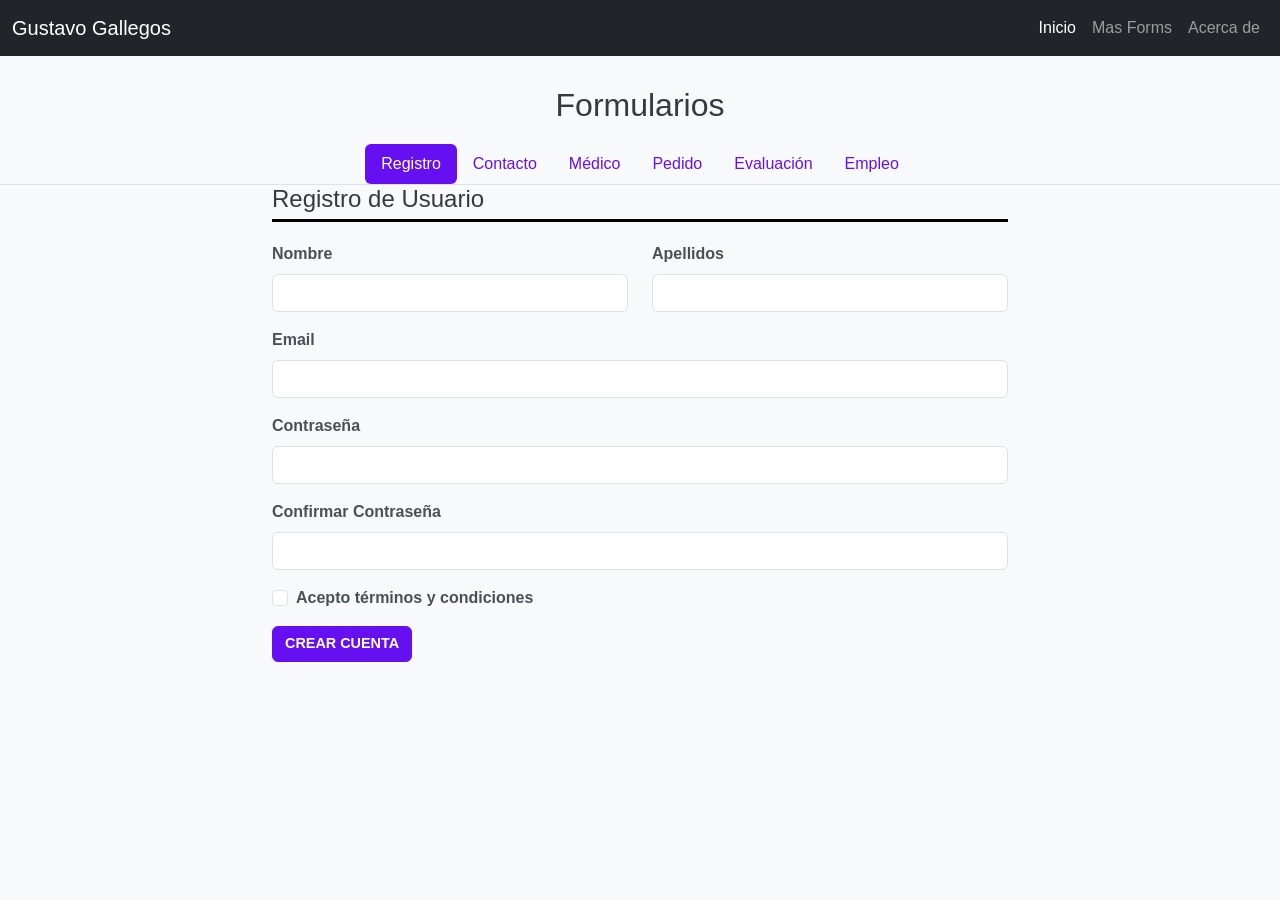
<file: index.html>
<!DOCTYPE html>
<html lang="es">
<head>
    <meta charset="UTF-8">
    <meta name="viewport" content="width=device-width, initial-scale=1.0">
    <title>Formularios Bootstrap</title>
    <link href="https://cdn.jsdelivr.net/npm/bootstrap@5.3.0/dist/css/bootstrap.min.css" rel="stylesheet">
    <script src="https://cdn.jsdelivr.net/npm/bootstrap@5.3.0/dist/js/bootstrap.bundle.min.js"></script>
    <link rel="stylesheet" href="css/style.css">
    </head>
<body>
    <nav class="navbar navbar-expand-lg navbar-dark bg-dark">
  <div class="container-fluid">
    <a class="navbar-brand" href="#">Gustavo Gallegos</a>
    <button class="navbar-toggler" type="button" data-bs-toggle="collapse" data-bs-target="#navbarNav" aria-controls="navbarNav" aria-expanded="false" aria-label="Toggle navigation">
      <span class="navbar-toggler-icon"></span>
    </button>
    <div class="collapse navbar-collapse" id="navbarNav">
      <ul class="navbar-nav ms-auto">
        <li class="nav-item">
          <a class="nav-link active" aria-current="page" href="#">Inicio</a>
        </li>
        <li class="nav-item">
          <a class="nav-link" href="#">Mas Forms</a>
        </li>
        <li class="nav-item">
          <a class="nav-link" href="#">Acerca de</a>
        </li>
      </ul>
    </div>
  </div>
</nav>

<div class="container">
    
    <h1>Formularios</h1>
    
    <ul class="nav nav-pills justify-content-center" id="myTab" role="tablist">
        <li class="nav-item"><button class="nav-link active" data-bs-toggle="pill" data-bs-target="#f1" type="button">Registro</button></li>
        <li class="nav-item"><button class="nav-link" data-bs-toggle="pill" data-bs-target="#f2" type="button">Contacto</button></li>
        <li class="nav-item"><button class="nav-link" data-bs-toggle="pill" data-bs-target="#f3" type="button">Médico</button></li>
        <li class="nav-item"><button class="nav-link" data-bs-toggle="pill" data-bs-target="#f4" type="button">Pedido</button></li>
        <li class="nav-item"><button class="nav-link" data-bs-toggle="pill" data-bs-target="#f5" type="button">Evaluación</button></li>
        <li class="nav-item"><button class="nav-link" data-bs-toggle="pill" data-bs-target="#f6" type="button">Empleo</button></li>
    </ul>

    <div class="tab-content">
        
        <div class="tab-pane fade show active" id="f1">
            <div class="row">
                <div class="col-md-8 offset-md-2">
                    <h2>Registro de Usuario</h2>
                    <form>
                        <div class="row">
                            <div class="col-md-6 mb-3">
                                <label class="form-label">Nombre</label>
                                <input type="text" class="form-control">
                            </div>
                            <div class="col-md-6 mb-3">
                                <label class="form-label">Apellidos</label>
                                <input type="text" class="form-control">
                            </div>
                        </div>
                        <div class="mb-3">
                            <label class="form-label">Email</label>
                            <input type="email" class="form-control">
                        </div>
                        <div class="mb-3">
                            <label class="form-label">Contraseña</label>
                            <input type="password" class="form-control">
                        </div>
                        <div class="mb-3">
                            <label class="form-label">Confirmar Contraseña</label>
                            <input type="password" class="form-control">
                        </div>
                        <div class="mb-3 form-check">
                            <input type="checkbox" class="form-check-input" id="check1">
                            <label class="form-check-label" for="check1">Acepto términos y condiciones</label>
                        </div>
                        <button type="submit" class="btn btn-primary">Crear cuenta</button>
                    </form>
                </div>
            </div>
        </div>

        <div class="tab-pane fade" id="f2">
            <div class="row">
                <div class="col-md-8 offset-md-2">
                    <h2>Contacto Profesional</h2>
                    <form>
                        <div class="mb-3">
                            <label class="form-label">Nombre completo</label>
                            <input type="text" class="form-control">
                        </div>
                        <div class="mb-3">
                            <label class="form-label">Correo</label>
                            <input type="email" class="form-control">
                        </div>
                        <div class="mb-3">
                            <label class="form-label">Tema de contacto</label>
                            <select class="form-select">
                                <option>Seleccione una opción</option>
                                <option>Ventas</option>
                                <option>Soporte</option>
                                <option>Otro</option>
                            </select>
                        </div>
                        <div class="mb-3">
                            <label class="form-label">Mensaje</label>
                            <textarea class="form-control" rows="3"></textarea>
                        </div>
                        <div class="mb-3 form-check">
                            <input type="checkbox" class="form-check-input" id="news">
                            <label class="form-check-label" for="news">Recibir Informacion</label>
                        </div>
                        <button type="button" class="btn btn-success">Enviar mensaje</button>
                    </form>
                </div>
            </div>
        </div>

        <div class="tab-pane fade" id="f3">
            <div class="row">
                <div class="col-md-8 offset-md-2">
                    <h2>Agendar Cita Médica</h2>
                    <form>
                        <div class="row">
                            <div class="col-md-9 mb-3">
                                <label class="form-label">Nombre del paciente</label>
                                <input type="text" class="form-control">
                            </div>
                            <div class="col-md-3 mb-3">
                                <label class="form-label">Edad</label>
                                <input type="number" class="form-control">
                            </div>
                        </div>
                        <div class="mb-3">
                            <label class="form-label">Tipo de consulta</label>
                            <select class="form-select">
                                <option>General</option>
                                <option>Especialista</option>
                                <option>Laboratorio</option>
                            </select>
                        </div>
                        <div class="row">
                            <div class="col-md-6 mb-3">
                                <label class="form-label">Fecha</label>
                                <input type="date" class="form-control">
                            </div>
                            <div class="col-md-6 mb-3">
                                <label class="form-label">Hora</label>
                                <input type="time" class="form-control">
                            </div>
                        </div>
                        <div class="mb-3">
                            <label class="form-label">Síntomas principales</label>
                            <textarea class="form-control" rows="2"></textarea>
                        </div>
                        <button type="button" class="btn btn-danger">Agendar</button>
                    </form>
                </div>
            </div>
        </div>

        <div class="tab-pane fade" id="f4">
            <div class="row">
                <div class="col-md-8 offset-md-2">
                    <h2>Realizar Pedido</h2>
                    <form>
                        <div class="row">
                            <div class="col-md-8 mb-3">
                                <label class="form-label">Producto</label>
                                <select class="form-select">
                                    <option>Producto A</option>
                                    <option>Producto B</option>
                                    <option>Producto C</option>
                                </select>
                            </div>
                            <div class="col-md-4 mb-3">
                                <label class="form-label">Cantidad</label>
                                <input type="number" class="form-control" value="1">
                            </div>
                        </div>
                        <div class="mb-3">
                            <label class="form-label">Dirección de envío</label>
                            <input type="text" class="form-control">
                        </div>
                        <div class="mb-3">
                            <label class="form-label d-block">Método de pago</label>
                            <div class="form-check form-check-inline">
                                <input class="form-check-input" type="radio" name="pago" value="tarjeta">
                                <label class="form-check-label">Tarjeta</label>
                            </div>
                            <div class="form-check form-check-inline">
                                <input class="form-check-input" type="radio" name="pago" value="efectivo">
                                <label class="form-check-label">Efectivo</label>
                            </div>
                        </div>
                        <button type="button" class="btn btn-warning">Confirmar pedido</button>
                    </form>
                </div>
            </div>
        </div>

        <div class="tab-pane fade" id="f5">
            <div class="row">
                <div class="col-md-8 offset-md-2">
                    <h2>Evaluación de Servicio</h2>
                    <form>
                        <div class="mb-3">
                            <label class="form-label">Nombre (Opcional)</label>
                            <input type="text" class="form-control">
                        </div>
                        <div class="mb-3">
                            <label class="form-label">Área evaluada</label>
                            <select class="form-select">
                                <option>Servicio al cliente</option>
                                <option>Limpieza</option>
                                <option>Rapidez</option>
                            </select>
                        </div>
                        <div class="mb-3">
                            <label class="form-label">Calificación</label><br>
                            <div class="form-check form-check-inline">
                                <input class="form-check-input" type="radio" name="calif" value="1"> 1
                            </div>
                            <div class="form-check form-check-inline">
                                <input class="form-check-input" type="radio" name="calif" value="2"> 2
                            </div>
                            <div class="form-check form-check-inline">
                                <input class="form-check-input" type="radio" name="calif" value="3"> 3
                            </div>
                            <div class="form-check form-check-inline">
                                <input class="form-check-input" type="radio" name="calif" value="4"> 4
                            </div>
                            <div class="form-check form-check-inline">
                                <input class="form-check-input" type="radio" name="calif" value="5"> 5
                            </div>
                        </div>
                        <div class="mb-3">
                            <label class="form-label">Comentarios</label>
                            <textarea class="form-control" rows="3"></textarea>
                        </div>
                        <button type="button" class="btn btn-info">Enviar evaluación</button>
                    </form>
                </div>
            </div>
        </div>

        <div class="tab-pane fade" id="f6">
            <div class="row">
                <div class="col-md-8 offset-md-2">
                    <h2>Solicitud de Empleo</h2>
                    <form>
                        <div class="row">
                            <div class="col-md-6 mb-3">
                                <label class="form-label">Nombre completo</label>
                                <input type="text" class="form-control">
                            </div>
                            <div class="col-md-6 mb-3">
                                <label class="form-label">Email</label>
                                <input type="email" class="form-control">
                            </div>
                        </div>
                        <div class="row">
                            <div class="col-md-6 mb-3">
                                <label class="form-label">Teléfono</label>
                                <input type="tel" class="form-control">
                            </div>
                            <div class="col-md-6 mb-3">
                                <label class="form-label">Puesto solicitado</label>
                                <input type="text" class="form-control">
                            </div>
                        </div>
                        <div class="mb-3">
                            <label class="form-label">Subir CV</label>
                            <input type="file" class="form-control">
                        </div>
                        <div class="mb-3">
                            <label class="form-label">Expectativa salarial</label>
                            <input type="text" class="form-control" placeholder="$">
                        </div>
                        <button type="button" class="btn btn-dark">Enviar solicitud</button>
                    </form>
                </div>
            </div>
        </div>

    </div>
</div>
</body>
</html>
</file>
<file: css/style.css>
body {
            font-family: Arial, sans-serif;
            background-color: #f8f9fa;
        }

        h1 {
            color: #343a40;
            text-align: center;
            font-size: 2rem;
            margin-top: 30px;
            margin-bottom: 20px;
        }
        
        .nav-bg-line {
            width: 100%;
            border-bottom: 1px solid #dee2e6;
        }

       .nav-pills {
            border-bottom: 1px solid #dee2e6;
            width: 100vw;
            margin-left: calc(-50vw + 50%);
        }

        .nav-pills .nav-link.active {
            background-color: #6610f2;
        }
        
        .nav-pills .nav-link {
            color: #6610f2;
        }

        h2 {
            font-size: 1.5rem;
            color: #343a40;
            margin-bottom: 20px;
            border-bottom: 3px solid #000; 
            padding-bottom: 5px;
        }

        label {
            font-weight: 600;
            color: #495057;
        }

        form {
            padding-bottom: 60px;
        }

        .btn {
            text-transform: uppercase;
            font-size: 0.9rem;
            font-weight: bold;
        }

        .btn-primary {
            background-color: #6610f2;
            border-color: #6610f2;
        }
        
        .btn-primary:hover {
            background-color: #520dc2;
            border-color: #520dc2;
        }

        .form-control:focus, .form-select:focus {
            border-color: #6610f2;
            box-shadow: 0 0 0 0.25rem rgba(102, 16, 242, 0.25);
        }
</file>
